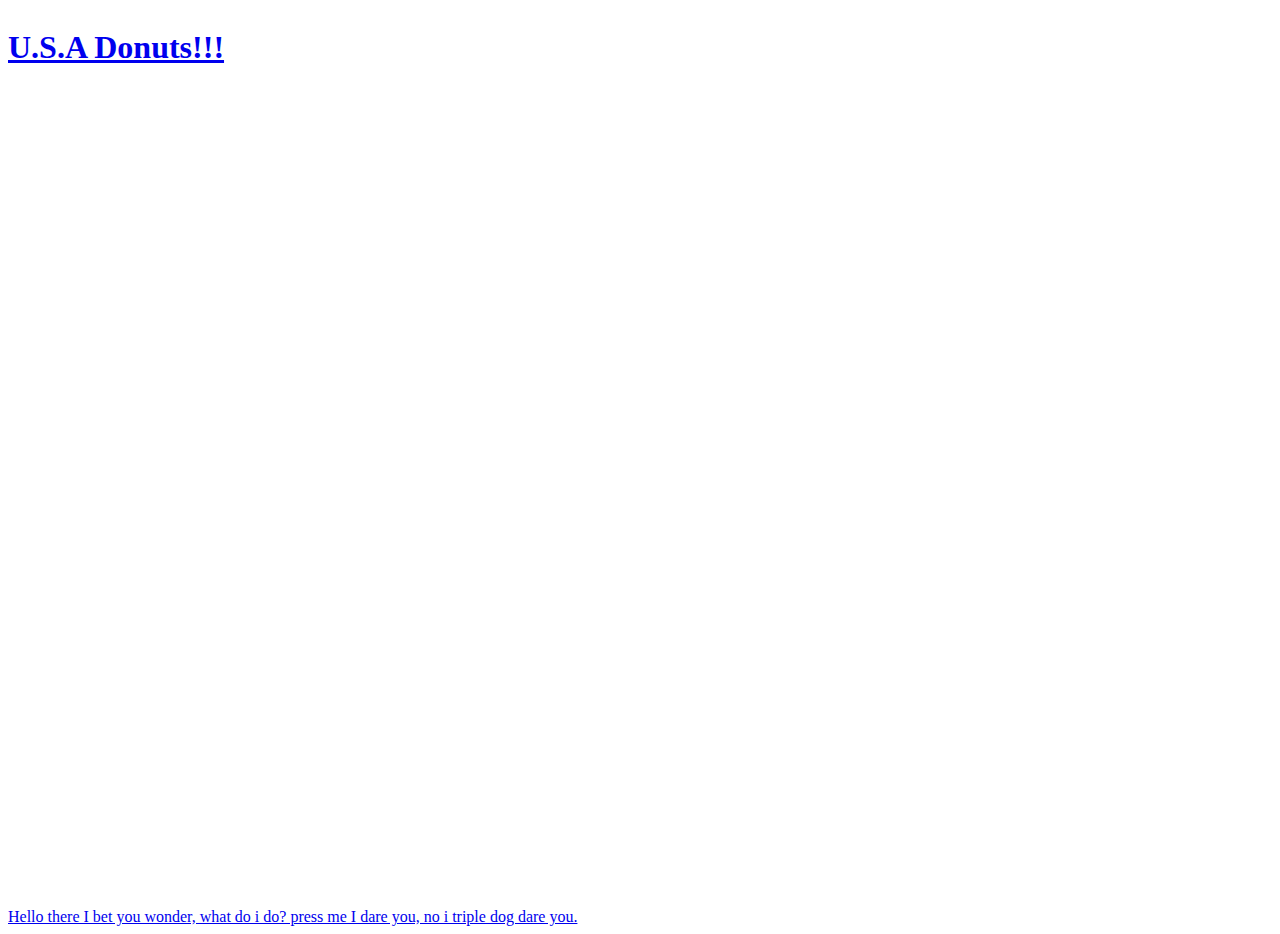
<file: donutlist.html>
<!DOCTYPE html>
<html lang="en">
<head>
   
  <meta http-equiv="X-UA-Compatible" content="IE=edge">
  <title>Best donuts in the state</title>
  <meta name="viewport" content="width=device-width, initial-scale=1">
  <link rel="stylesheet" href="https://stackpath.bootstrapcdn.com/bootstrap/4.1.0/css/bootstrap.min.css" integrity="sha384-9gVQ4dYFwwWSjIDZnLEWnxCjeSWFphJiwGPXr1jddIhOegiu1FwO5qRGvFXOdJZ4" crossorigin="anonymous"> 
  <link rel="stylesheet" type="text/css" media="screen" href="main.css" />
 
</head>
<body>
        
      
  <section class="jumbotron text-center">
    <div class="container">
      <h1 class="jumbotron-heading"><a href="index.html">U.S.A Donuts!!!</a></h1>
      
    </div>
  </section>

  <div class="container list-view">

  </div>
  <div class="container detail-view">

  </div>

  <script src="https://code.jquery.com/jquery-3.3.1.min.js"></script>
  <script src="helper.js"></script>
  <script src="donutlist.js"></script>

    
    <a class="btn btn-primary btn-lg" href="donutlist2.html" role="button">Hello there I bet you wonder, what do i do? press me I dare you, no i triple dog dare you.</a>
</body>
</html>
</file>
<file: main.css>
.jumbotron {
   display: flex;
   flex-direction: column;
   min-height: 100vh;
  
}
</file>
